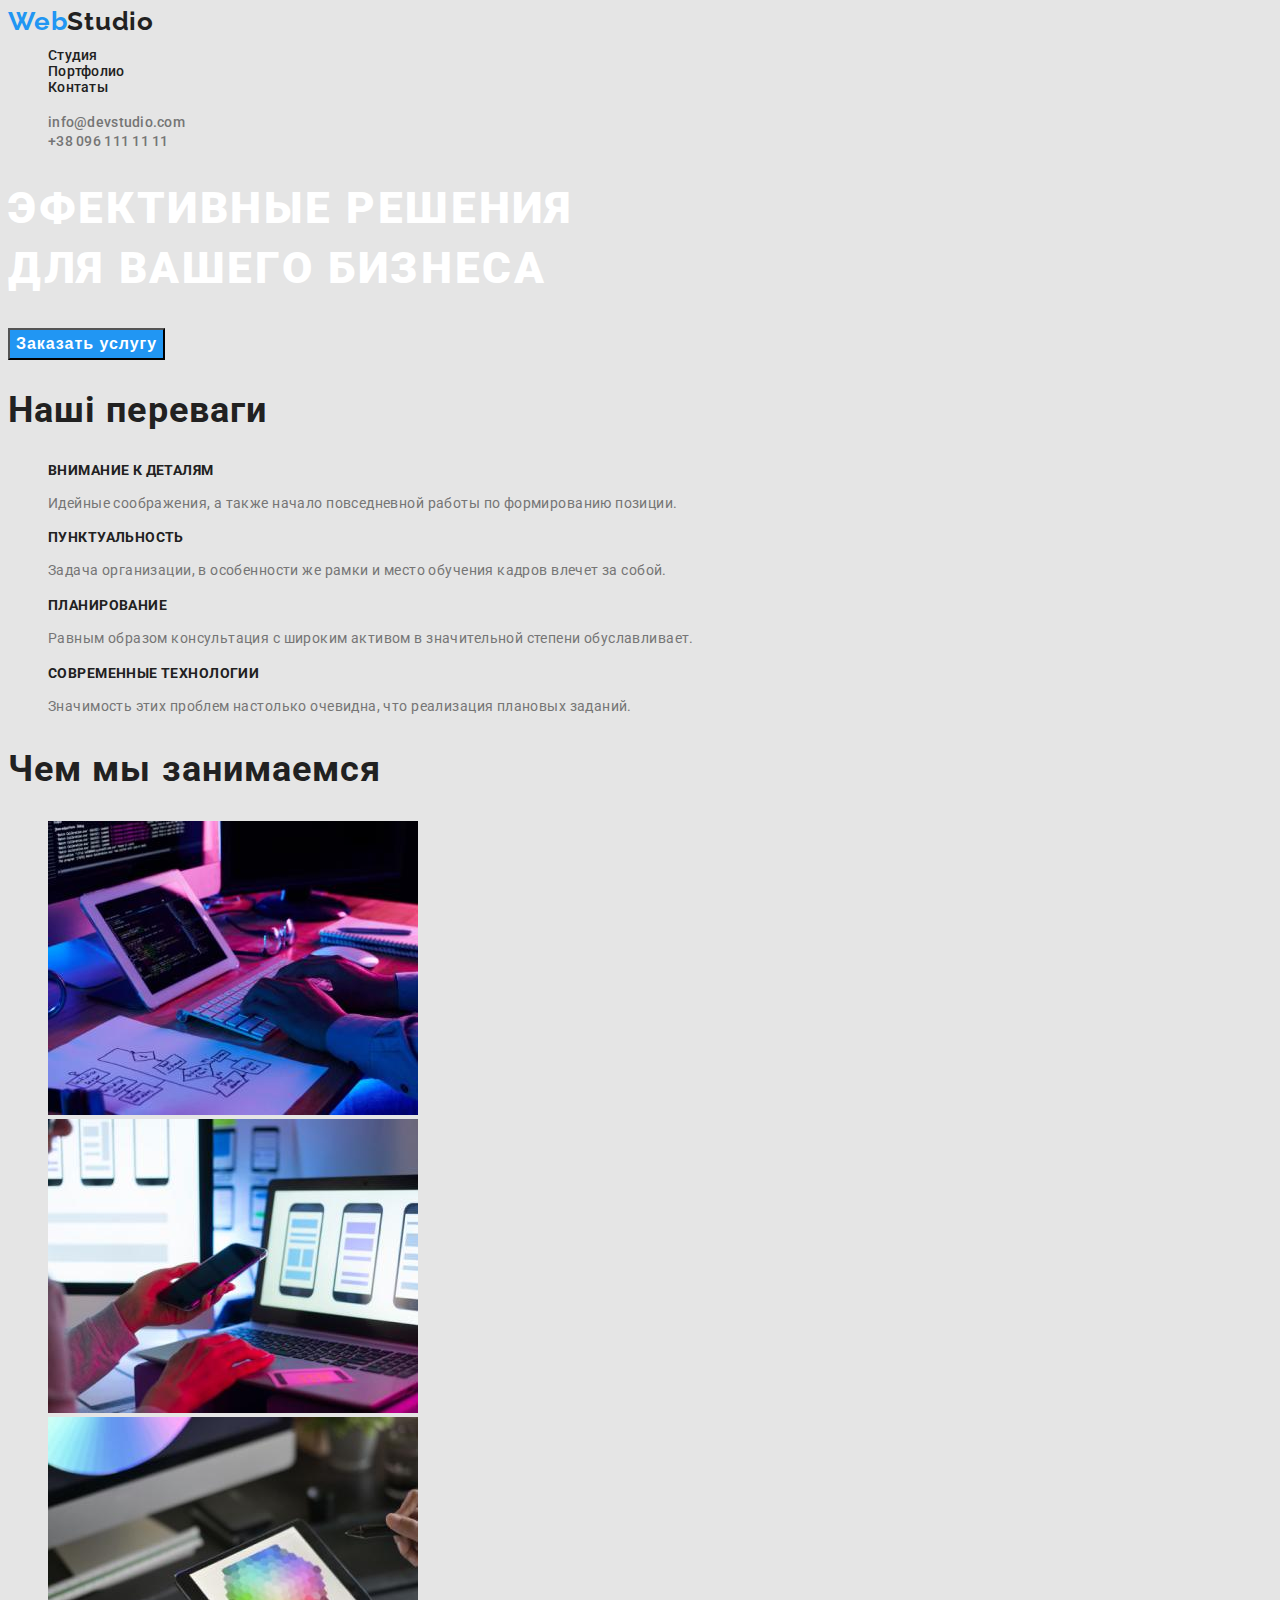
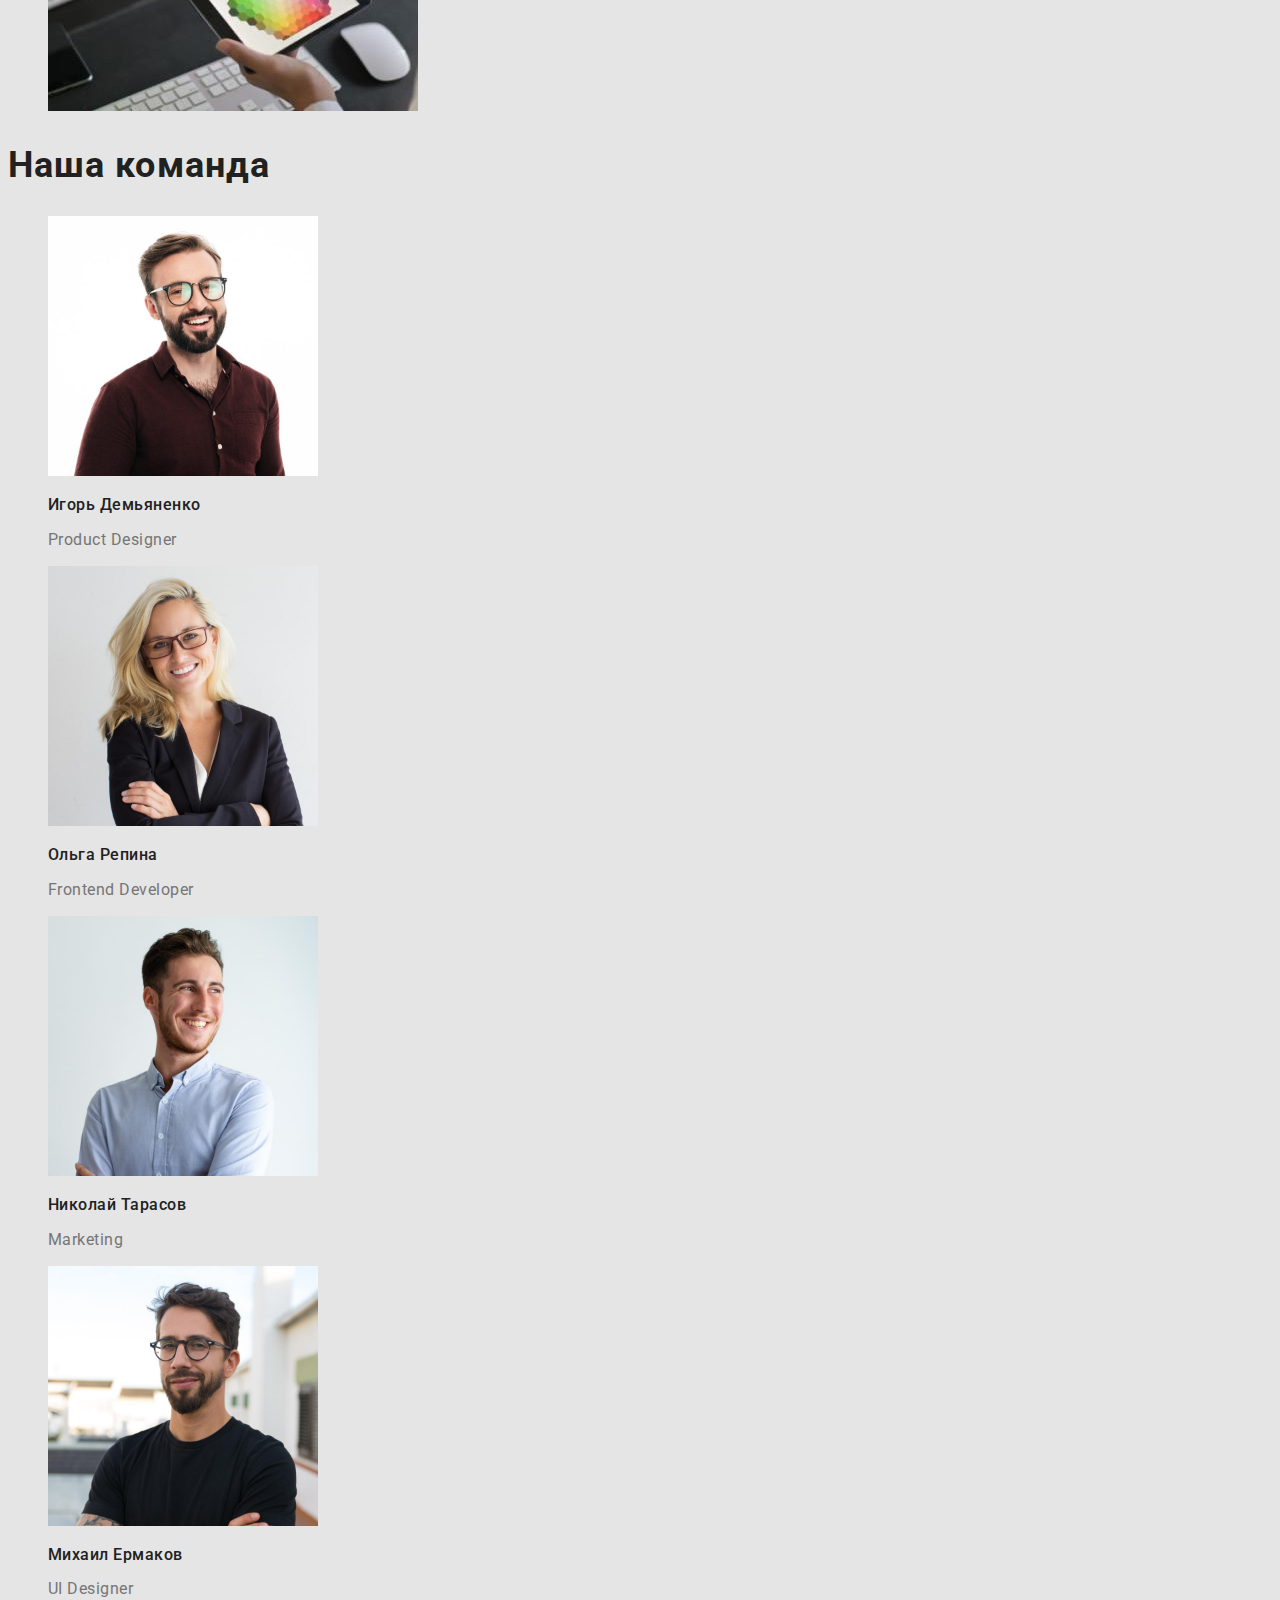
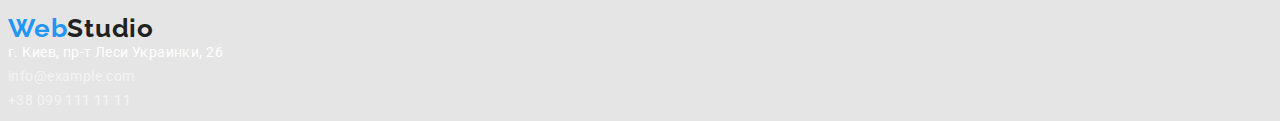
<file: index.html>
<!DOCTYPE html>
<html lang="ru">
  <head>
    <meta charset="UTF-8" />
    <meta http-equiv="X-UA-Compatible" content="IE=edge" />
    <meta name="viewport" content="width=device-width, initial-scale=1.0" />
    <title>Студия</title>
    <link rel="preconnect" href="https://fonts.googleapis.com" />
    <link rel="preconnect" href="https://fonts.gstatic.com" crossorigin />
    <link rel="preconnect" href="https://fonts.googleapis.com" />
    <link rel="preconnect" href="https://fonts.gstatic.com" crossorigin />
    <link
      href="https://fonts.googleapis.com/css2?family=Roboto:wght@400;500;700;900&display=swap"
      rel="stylesheet"
    />
    <link
      href="https://fonts.googleapis.com/css2?family=Raleway:wght@700&display=swap"
      rel="stylesheet"
    />
    <link rel="stylesheet" href="./css/styles.css" />
  </head>
  <body>
    <!--Шапка сайту-->
    <header class="page-header">
      <nav>
        <a href="./index.html" class="logo"
          ><span class="logo-web">Web</span>Studio</a
        >
        <ul class="navigation">
          <li><a href=" " class="link">Студия</a></li>
          <li><a href="./portfolio.html" class="link">Портфолио</a></li>
          <li><a href=" " class="link">Контаты</a></li>
        </ul>
      </nav>
      <ul>
        <li>
          <a href="mailto:info@devstudio.com" class="site-contacts">info@devstudio.com</a>
        </li>
        <li><a href="tel:++380961111111" class="site-contacts">+38 096 111 11 11</a></li>
      </ul>
    </header>

    <main>
      <!--Герой-->
      <div>
        <section>
          <h1 class="hero">
            Эфективные решения <br />
            для вашего бизнеса
          </h1>
          <button type="button" class="button-m">Заказать услугу</button>
        </section>
      </div>

      <!--Наші переваги-->
      <section class="section">
        <h2 class="section-title">Наші переваги</h2>
        <ul class="list-benefits">
          <li>
            <h3>Внимание к деталям</h3>
            <p>
              Идейные соображения, а также начало повседневной работы по
              формированию позиции.
            </p>
          </li>
          <li>
            <h3>Пунктуальность</h3>
            <p>
              Задача организации, в особенности же рамки и место обучения кадров
              влечет за собой.
            </p>
          </li>
          <li>
            <h3>Планирование</h3>
            <p>
              Равным образом консультация с широким активом в значительной
              степени обуславливает.
            </p>
          </li>
          <li>
            <h3>Современные технологии</h3>
            <p>
              Значимость этих проблем настолько очевидна, что реализация
              плановых заданий.
            </p>
          </li>
        </ul>
      </section>

      <!--Що ми робимо-->
      <section class="section">
        <h2 class="section-title">Чем мы занимаемся</h2>
        <ul>
          <li>
            <img
              src="./images/computers.jpg"
              alt="фотографія рук на клавіатурі"
              width="370"
              height="294"
            />
          </li>
          <li>
            <img
              src="./images/screens.jpg"
              alt="фотографія двох екранів"
              width="370"
              height="294"
            />
          </li>
          <li>
            <img
              src="./images/colors.jpg"
              alt="фотографія палітри кольорів"
              width="370"
              height="294"
            />
          </li>
        </ul>
      </section>

      <!--Наша команда-->
      <section class="section">
        <h2 class="section-title">Наша команда</h2>
        <ul class="personal">
          <li>
            <img
              src="./images/demyanenko.jpg"
              alt="фото Ігорка Демяненка"
              width="270"
              height="260"
            />
            <p class="name">Игорь Демьяненко</p>
            <p class="position">Product Designer</p>
          </li>
          <li>
            <img
              src="./images/repina.jpg"
              alt="фото Олічки Рєпіної"
              width="270"
              height="260"
            />
            <p class="name">Ольга Репина</p>
            <p class="position">Frontend Developer</p>
          </li>
          <li>
            <img
              src="./images/tarasov.jpg"
              alt="фото Миколки Тарасова"
              width="270"
              height="260"
            />
            <p class="name">Николай Тарасов</p>
            <p class="position">Marketing</p>
          </li>
          <li>
            <img
              src="./images/yermakov.jpg"
              alt="фото Михася Єврмакова"
              width="270"
              height="260"
            />
            <p class="name">Михаил Ермаков</p>
            <p class="position">UI Designer</p>
          </li>
        </ul>
      </section>
    </main>
    <!--Футер-->
    <footer>
      <a href="./index.html" class="logo"
        ><span class="logo-web">Web</span>Studio</a
      >
      <address class="address">
        <a
          href="https://www.google.com/maps/place/%D0%B1%D1%83%D0%BB%D1%8C%D0%B2%D0%B0%D1%80+%D0%9B%D0%B5%D1%81%D1%96+%D0%A3%D0%BA%D1%80%D0%B0%D1%97%D0%BD%D0%BA%D0%B8,+26,+%D0%9A%D0%B8%D1%97%D0%B2,+02000/@50.4265807,30.5361971,17z/data=!4m5!3m4!1s0x40d4cf0e033ecbe9:0x57a4dffefec77da0!8m2!3d50.4265807!4d30.5383858"
          class="link"
          >г. Киев, пр-т Леси Украинки, 26</a>
        <br />
        <a href="mailto:info@example.com" class="link">info@example.com</a
        ><br />
        <a href="tel:+380991111111" class="link">+38 099 111 11 11</a>
      </address>
    </footer>
  </body>
</html>
</file>
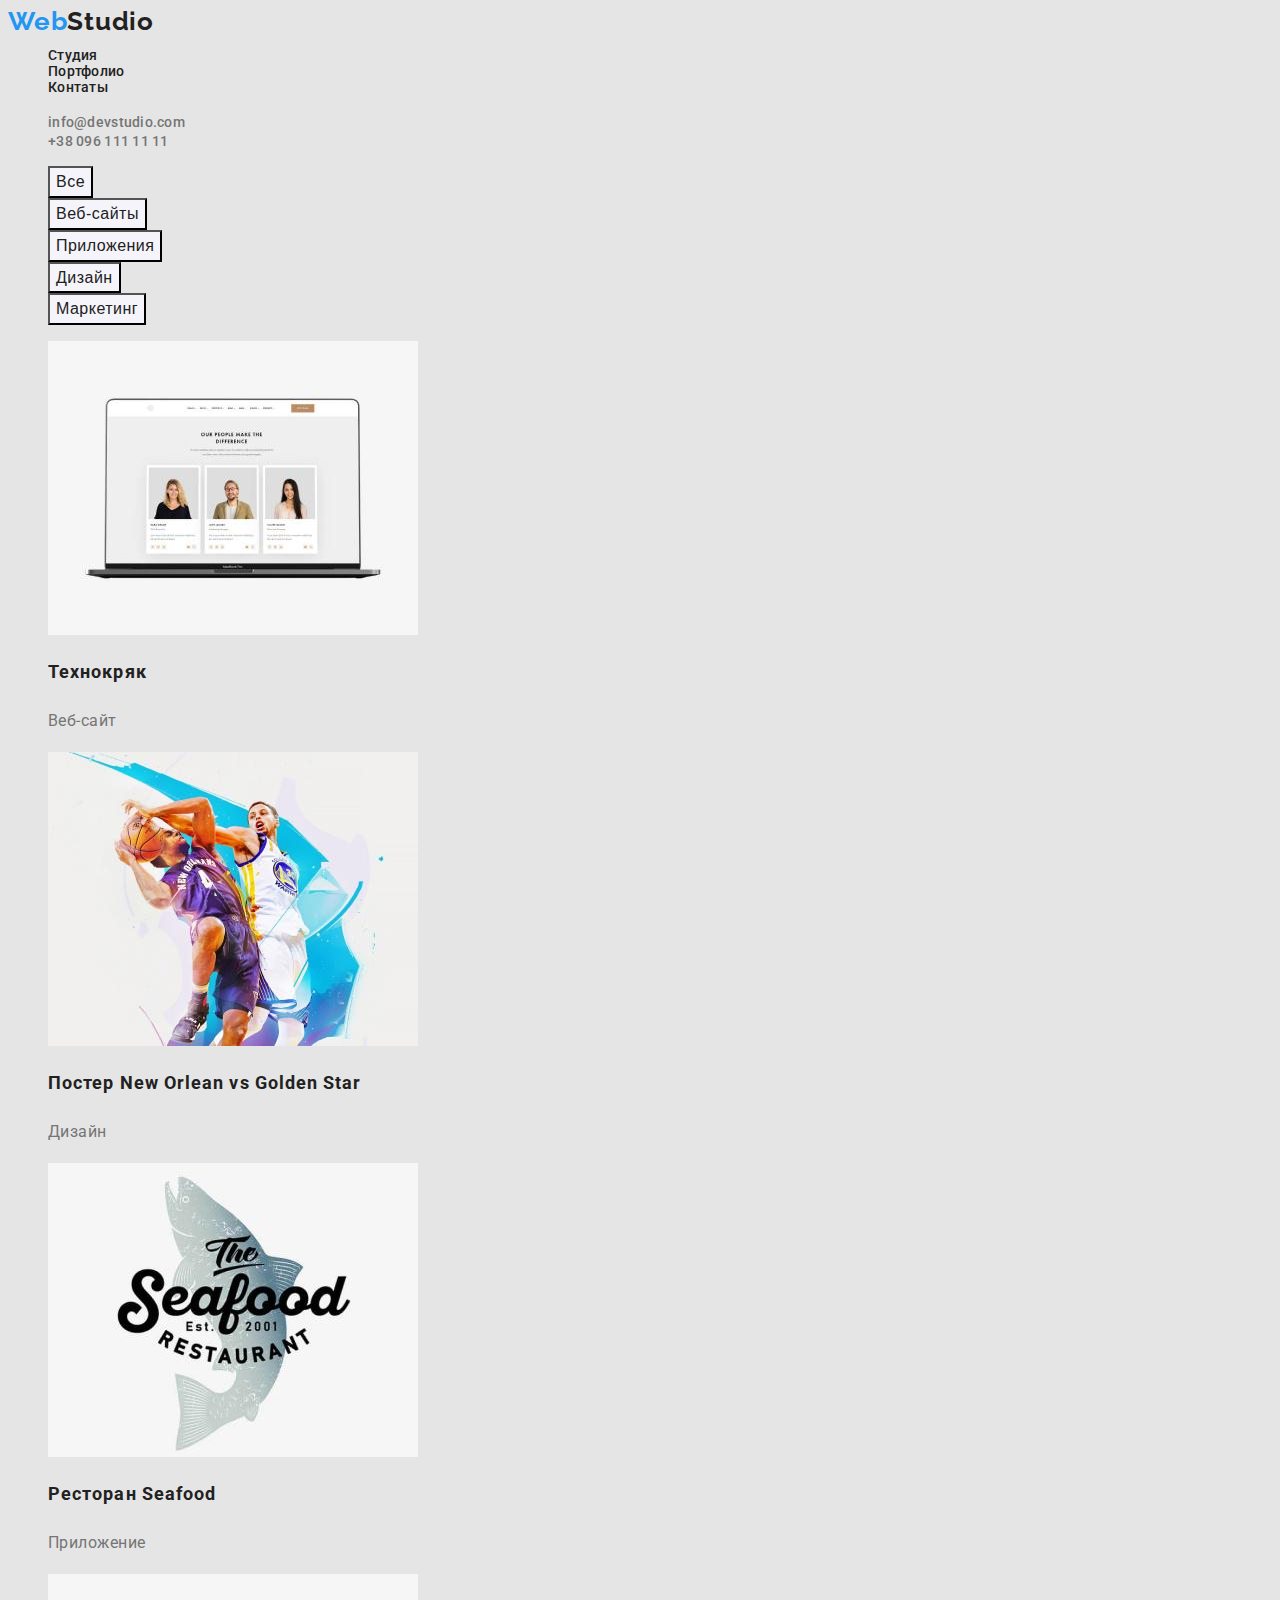
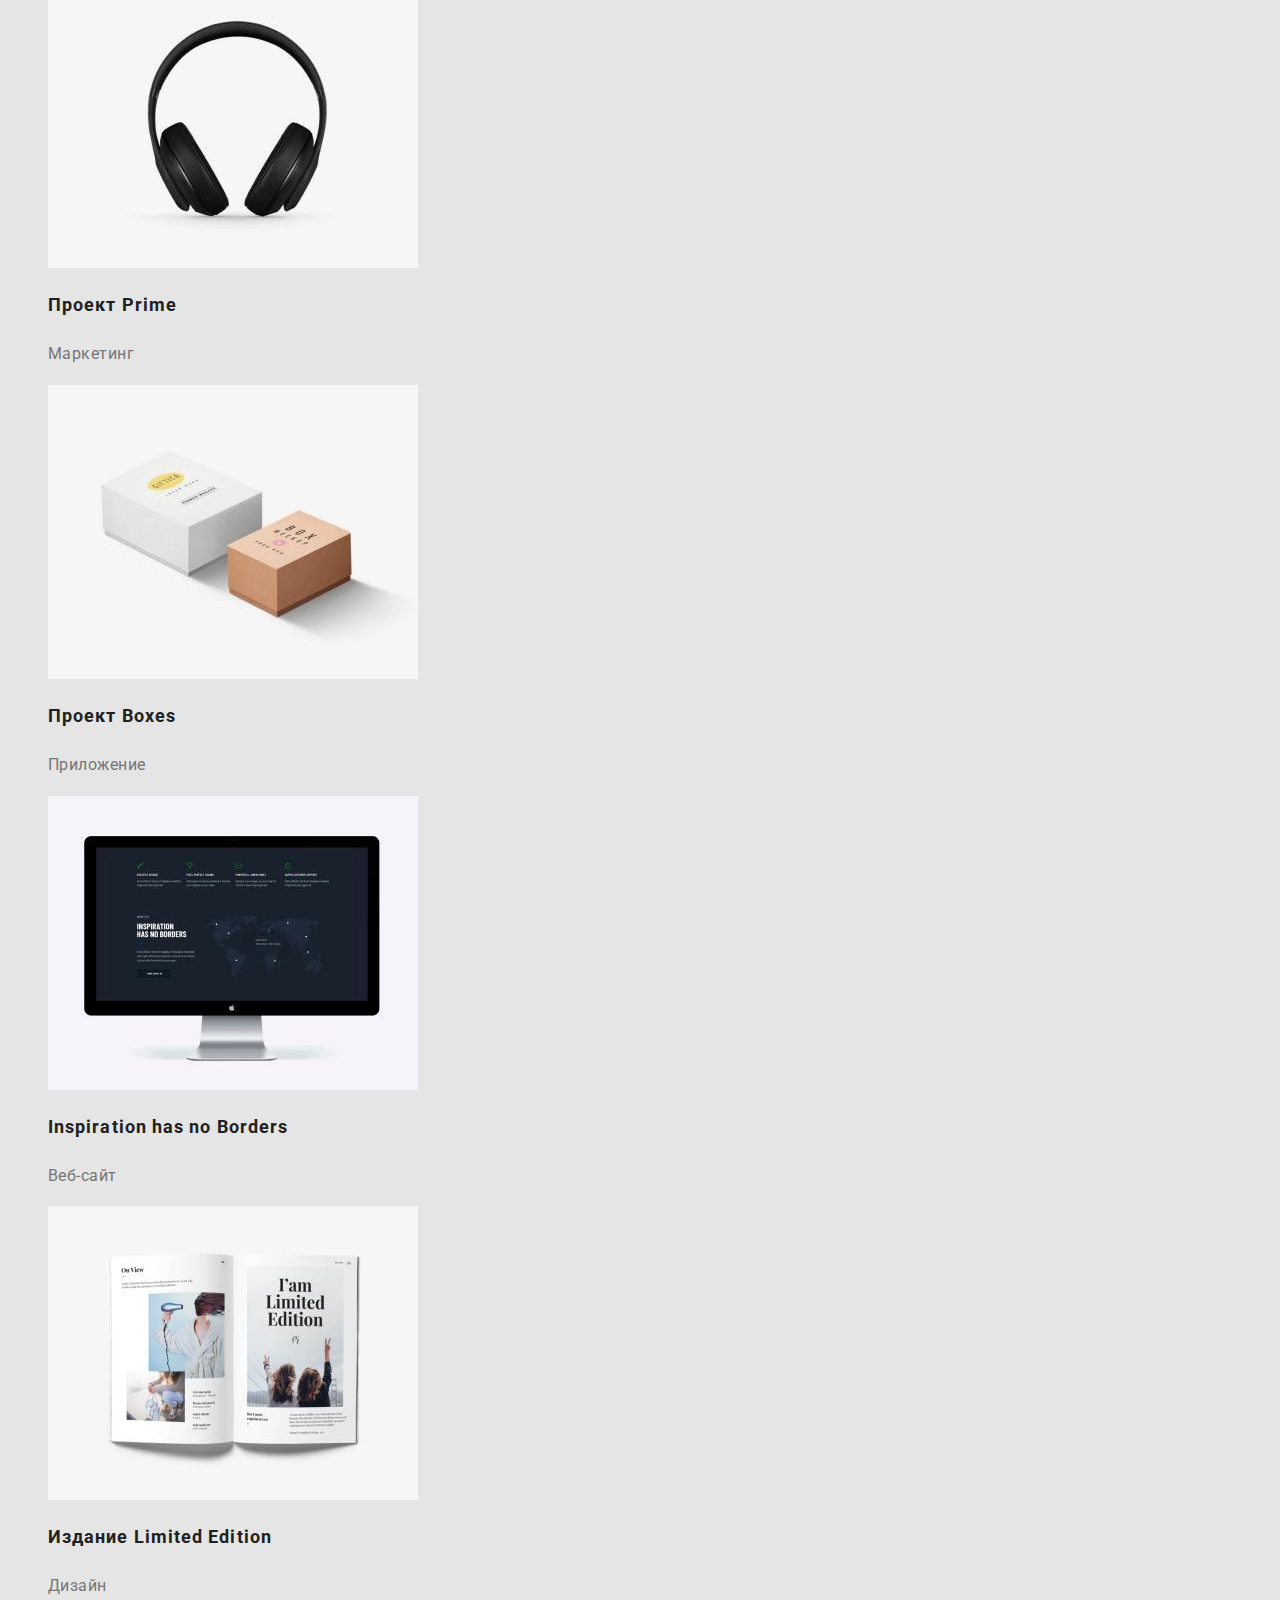
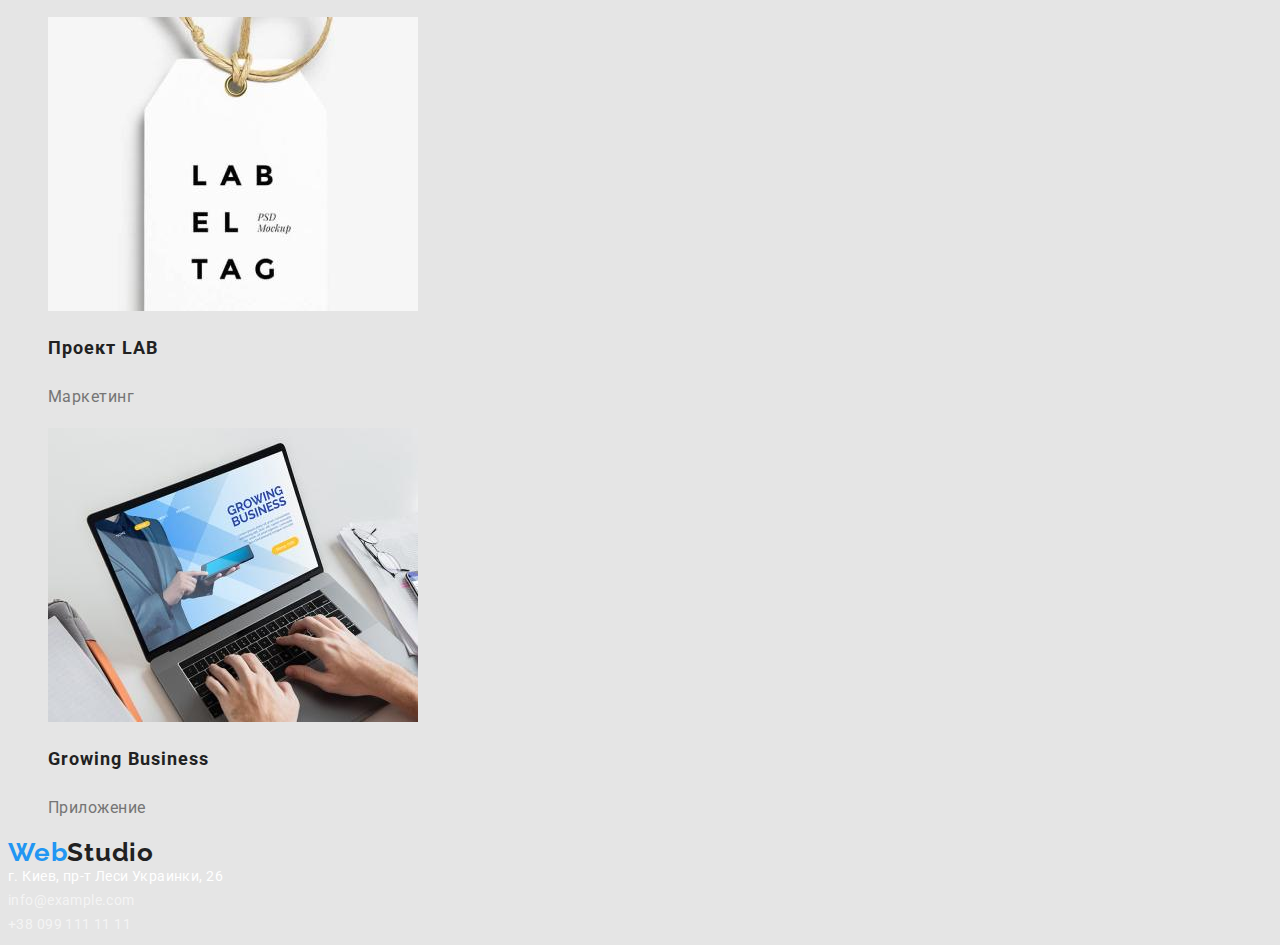
<file: portfolio.html>
<!DOCTYPE html>
<html lang="en">
  <head>
    <meta charset="UTF-8" />
    <meta http-equiv="X-UA-Compatible" content="IE=edge" />
    <meta name="viewport" content="width=device-width, initial-scale=1.0" />
    <title>Портфолио</title>
    <link
      href="https://fonts.googleapis.com/css2?family=Roboto:wght@400;500;700;900&display=swap"
      rel="stylesheet"
    />
    <link
      href="https://fonts.googleapis.com/css2?family=Raleway:wght@700&display=swap"
      rel="stylesheet"
    />
    <link rel="stylesheet" href="./css/styles.css" />
  </head>
  <body>
    <!--Шапка сайту-->
    <header>
      <a href="./index.html" class="logo"
        ><span class="logo-web">Web</span>Studio</a>
        <ul class="navigation">
          <li><a href="./index.html" class="link">Студия</a></li>
          <li><a href="./portfolio.html" class="link">Портфолио</a></li>
          <li><a href=" " class="link">Контаты</a></li>
        </ul>
        <ul>
          <li>
            <a href="mailto:info@devstudio.com" class="site-contacts">info@devstudio.com</a>
          </li>
          <li><a href="tel:++380961111111" class="site-contacts">+38 096 111 11 11</a></li>
        </ul>
    </header>
    <!--основна частина-->
    <main>
           <section>
      <ul class="buttons">
        <li><button type="button" class="button-p">Все</button></li>
        <li><button type="button" class="button-p">Веб-сайты</button></li>
        <li><button type="button" class="button-p">Приложения</button></li>
        <li><button type="button" class="button-p">Дизайн</button></li>
        <li><button type="button" class="button-p">Маркетинг</button></li>
      </ul>
      <ul class="projects">
        <li>
          <img
            src="./images/laptop.jpg"
            alt="ноутбук"
            width="370"
            height="294"
          />
          <h2 class="projects-name">Технокряк</h2>
          <p class="projects-type">Веб-сайт</p>
        </li>
        <li>
          <img
            src="./images/people.jpg"
            alt="баскетболісти"
            width="370"
            height="294"
          />
          <h2 class="projects-name">Постер New Orlean vs Golden Star</h2>
          <p class="projects-type">Дизайн</p>
          </li>

        <li>
          <img src="./images/name.jpg" alt="назва" width="370" height="294" />
          <h2 class="projects-name">Ресторан Seafood</h2>
          <p class="projects-type">Приложение</p>
          </li>
        <li>
          <img
            src="./images/headers.jpg"
            alt="навушники"
            width="370"
            height="294"
          />
          <h2 class="projects-name">Проект Prime</h2>
          <p class="projects-type">Маркетинг</p>
          </li>
        <li>
          <img
            src="./images/boxes.jpg"
            alt="коробки"
            width="370"
            height="294"
          />
          <h2 class="projects-name">Проект Boxes</h2>
          <p class="projects-type">Приложение</p>
          </li>
        <li>
          <img
            src="./images/screen.jpg"
            alt="монітор"
            width="370"
            height="294"
          />
          <h2 class="projects-name" lang="eng">Inspiration has no Borders</h2>
          <p class="projects-type">Веб-сайт</p>
          </li>
        <li>
          <img src="./images/book.jpg" alt="книжка" width="370" height="294" />
          <h2 class="projects-name">Издание Limited Edition</h2>
          <p class="projects-type">Дизайн</p>
          </li>
        <li>
          <img
            src="./images/label.jpg"
            alt="емблема"
            width="370"
            height="294"
          />
          <h2 class="projects-name">Проект LAB</h2>
          <p class="projects-type">Маркетинг</p>
          </li>
        <li>
          <img
            src="./images/hands.jpg"
            alt="руки на науті"
            width="370"
            height="294"
          />
          <h2 class="projects-name" lang="eng">Growing Business</h2>
          <p class="projects-type">Приложение</p>
          </li>
      </ul>
    </section>
    </main>

    <!--Футер-->
    <footer>
      <a href="./index.html" class="logo"
        ><span class="logo-web">Web</span>Studio</a
      >
      <address class="address">
        <a
          href="https://www.google.com/maps/place/%D0%B1%D1%83%D0%BB%D1%8C%D0%B2%D0%B0%D1%80+%D0%9B%D0%B5%D1%81%D1%96+%D0%A3%D0%BA%D1%80%D0%B0%D1%97%D0%BD%D0%BA%D0%B8,+26,+%D0%9A%D0%B8%D1%97%D0%B2,+02000/@50.4265807,30.5361971,17z/data=!4m5!3m4!1s0x40d4cf0e033ecbe9:0x57a4dffefec77da0!8m2!3d50.4265807!4d30.5383858"
          class="link"
          >г. Киев, пр-т Леси Украинки, 26</a
        ><br />
        <a href="mailto:info@example.com" class="link">info@example.com</a
        ><br />
        <a href="tel:+380991111111" class="link">+38 099 111 11 11</a>
      </address>
    </footer>
  </body>
</html>
</file>
<file: css/styles.css>
/* палітра кольорів сайту*/
/* text colors*/
/* основний колір тексту #212121 */
/* допоміжний колір тексту #757575 */
/* колір білого тексту #FFFFFF */
/* колір тексту при hover #2196F3 */

/* backgroundcolors */
/* absolute white header #FFFFFF  */
/* title, footer dark #2F303A*/
/* mine fone color  #E5E5E5 */
/* team color #F5F4FA */

:root  {
--primery-texy-color: #212121; 
--secondary-text-color: #757575;
--hover-text-color: #2196F3;
--absolut-white-header: #FFFFFF;
--title-footer-dark: #2F303A;
--mine-fone-color: #E5E5E5;
--team-button-color: #F5F4FA;
}

body 
{
    font-family: Roboto, sans-serif;
    color: var(--primery-texy-color);
    background-color: var(--mine-fone-color);
}
li {
    list-style-type: none;}

    /*оформлення тексту навігаційних кнопок*/
.navigation {
    font-weight: 500;
    font-size: 14px;
    line-height: 1;
    letter-spacing: 0.02em;
    }
 
.list-benefits p{
color: var(--secondary-text-color);
font-weight: 400;
font-size: 14px;
line-height: 1.71;
letter-spacing: 0.03em;;
}

.button-m {
    cursor: pointer;
    background: var(--hover-text-color);
    color: var(--absolut-white-header);
    Font style: Bold;
    font-weight: 700;
    font-size: 16px;
    line-height: 1.6;
    letter-spacing: 0.06em
    }

.button-p {
    cursor: pointer;
    background: var(--team-button-color);
    color: var(--primery-texy-color);
    font-weight: 500;
    font-size: 16px;
    line-height: 1.62;
    text-align: center;
    letter-spacing: 0.03em;
    }

button:focus,
button:hover {
    background: var(--hover-text-color);
    color: var(--absolut-white-header);
    }

.link:focus,
.link:hover {
    color: var(--hover-text-color);
    }

.link {
    color: var(--primery-texy-color);
    font-style: normal;
    font-weight: 500;
    font-size: 14px;
    line-height: 1.14;
    letter-spacing: 0.02em;}

a {
    text-decoration: none;
    }

.logo {
    color: var(--primery-texy-color);
    font-family: 'Raleway';
    font-weight: 700;
    font-size: 26px;
    line-height: 1;
    letter-spacing: 0.03em;
    }

/*оформлення першої частини логотипу*/
.logo-web {
    color: var(--hover-text-color);
    }

.hero {
    color: var(--absolut-white-header);
    text-transform: uppercase;
    font-weight: 900;
    font-size: 44px;
    line-height: 1.36;
    letter-spacing: 0.06em;
    }

.section-title {
    font-weight: 700;
    font-size: 36px;
    line-height: 1.16;   
    letter-spacing: 0.03em;
    }

.list-benefits h3 {
    font-weight: 700;
    font-size: 14px;
    line-height: 16px;
    letter-spacing: 0.03em;
    text-transform: uppercase;
    }
.p {
    color: var(--secondary-text-color);
    font-weight: 700;
    font-size: 36px;
    line-height: 1.71;
    letter-spacing: 0.03em;
    }

.position,
.projects-type {
    color: var(--secondary-text-color);
    }

.name {
    font-weight: 500;
    font-size: 16px;
    line-height: 1.18;
    letter-spacing: 0.03em;
    }

.position {
    color: var(--secondary-text-color);
    font-size: 16px;
    line-height: 1.18;
    letter-spacing: 0.03em
    }

.projects-name {
    font-weight: 700;
    font-size: 18px;
    line-height: 2;
    letter-spacing: 0.06em;
    text-align: left;
    }

.projects-type {
    color:var(--secondary-text-color);
    font-weight: 400;
    font-size: 16px;
    line-height: 1.87;
    letter-spacing: 0.03em;
    }

.address a{ 
    color: var(--absolut-white-header);
    font-weight: 400;
    font-size: 14px;
    line-height: 1.71;
    letter-spacing: 0.03em;
}
.site-contacts {
    color: var(--secondary-text-color);
    font-weight: 500;
    font-size: 14px;
    line-height: 1.14;
    letter-spacing: 0.02em;
}
a[href="mailto:info@example.com"], 
a[href="tel:+380991111111"]
{
  color: rgba(255, 255, 255, 0.6);}
</file>
